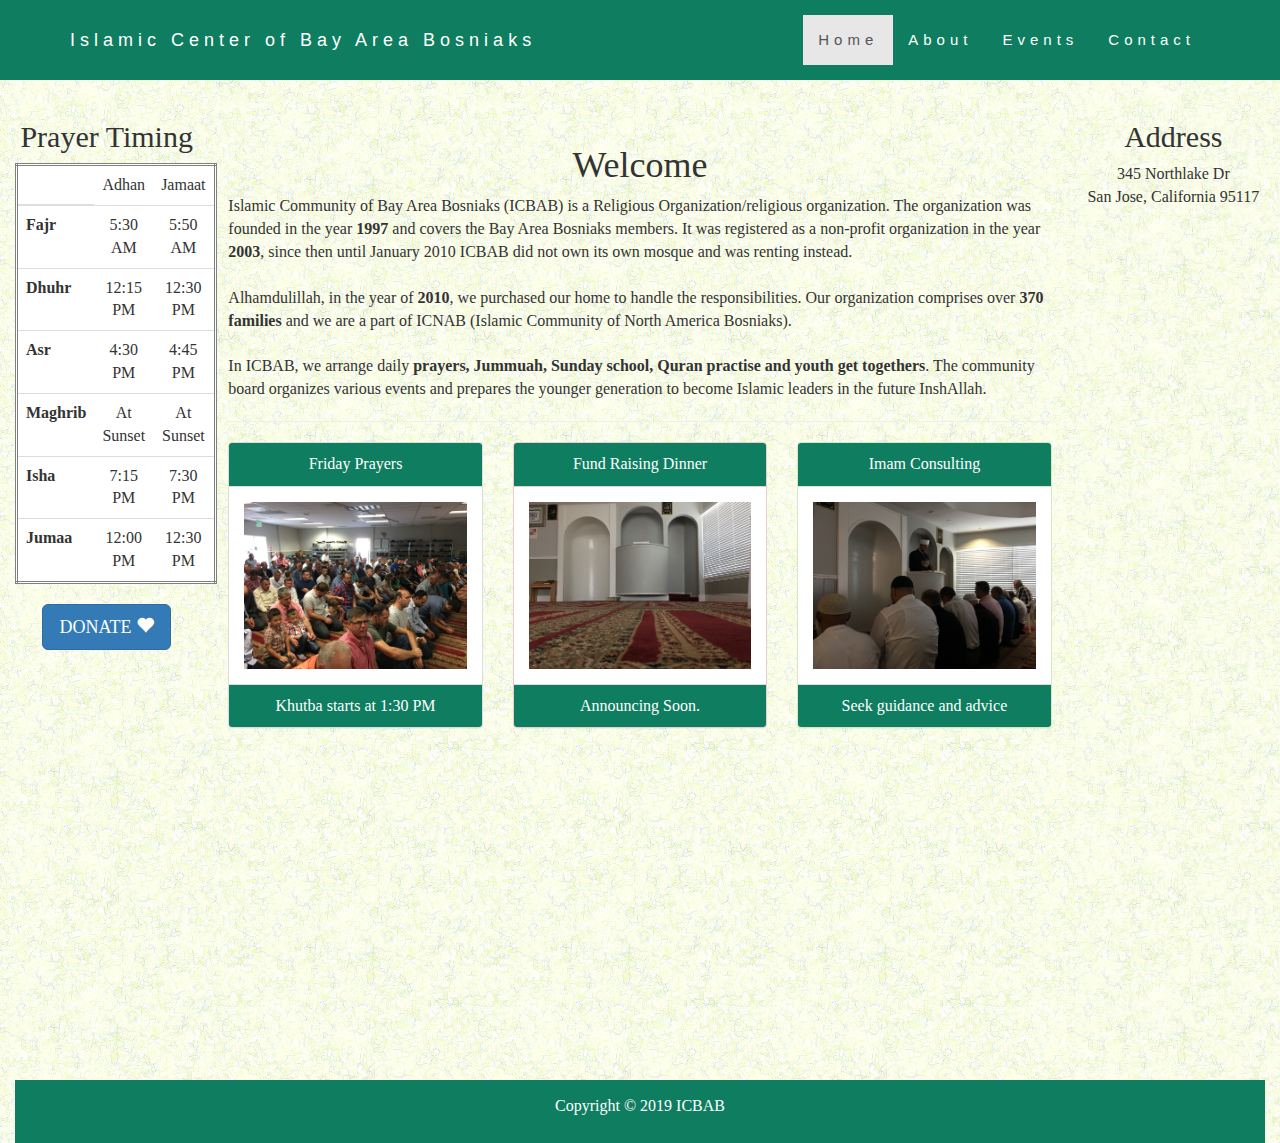
<file: index.html>
<!DOCTYPE html>
<html lang="en">
<head>
  <title>ICBAB</title>
  <meta charset="utf-8">
  <meta name="viewport" content="width=device-width, initial-scale=1">
  <link rel="stylesheet" href="https://maxcdn.bootstrapcdn.com/bootstrap/3.4.0/css/bootstrap.min.css">
  <script src="https://ajax.googleapis.com/ajax/libs/jquery/3.3.1/jquery.min.js"></script>
  <script src="https://maxcdn.bootstrapcdn.com/bootstrap/3.4.0/js/bootstrap.min.js"></script>
   <script src="https://ajax.googleapis.com/ajax/libs/jquery/3.3.1/jquery.min.js"></script>
  <script src="https://maxcdn.bootstrapcdn.com/bootstrap/3.4.0/js/bootstrap.min.js"></script>
   <link href="css/custom-style.css" rel="stylesheet">
   <!-- Global site tag (gtag.js) - Google Analytics -->
<script async src="https://www.googletagmanager.com/gtag/js?id=UA-138661537-1"></script>
<script>
  window.dataLayer = window.dataLayer || [];
  function gtag(){dataLayer.push(arguments);}
  gtag('js', new Date());

  gtag('config', 'UA-138661537-1');
</script>

</head>
<body>


<!-- Navbar -->
<nav class="navbar navbar-default navbar-custom ">
  <div class="container">
    <div class="navbar-header">
      <button type="button" class="navbar-toggle" data-toggle="collapse" data-target="#myNavbar">
        <span class="icon-bar"></span>
        <span class="icon-bar"></span>
        <span class="icon-bar"></span>
      </button>
      <a class="navbar-brand" href="#"><span class="textColor">Islamic Center of Bay Area Bosniaks</span></a>
    </div>
    <div class="collapse navbar-collapse" id="myNavbar">
      <ul class="nav navbar-nav navbar-right">
        <li  class="nav-item active "><a href="index.html">Home</a></li>
        <li><a href="about.html">About</a></li>
        <!-- <li><a href="#experience">Experience</a></li> -->
        <li><a href="events.html">Events</a></li>
        <li><a href="contact.html">Contact</a></li>
        <!-- <li><a href="prayer.html">Prayer</a></li> -->
   

      </ul>
    </div>
  </div>
</nav>

 
<div class="container-fluid  spl-font">    
  <div class="row content">
 

      <div class="col-sm-2 sidenav text-center">
        <h2 class="section-heading mb-5">
                <span class="section-heading-upper">Prayer Timing</span>
                
              </h2>

 <table class="table  table-hover sideborder">
  <thead>
    <tr>
      <th></th>
      <td>Adhan</td>
      <td>Jamaat</td>
    </tr>
  </thead>
  <tbody>
    <tr>
      <th scope="row">Fajr</th>
      <td>5:30 AM</td>
      <td>5:50 AM</td>
    </tr>
    <tr>
      <th scope="row">Dhuhr</th>
      <td>12:15 PM</td>
      <td>12:30 PM</td>
    </tr>
    <tr>
      <th scope="row">Asr</th>
      <td>4:30 PM</td>
      <td>4:45 PM</td>
    </tr>
    <tr>
      <th scope="row">Maghrib</th>
      <td>At Sunset</td>
      <td>At Sunset</td>
    </tr>
    <tr>
      <th scope="row">Isha</th>
      <td>7:15 PM</td>
      <td>7:30 PM</td>
    </tr>
      <tr>
      <th scope="row">Jumaa</th>
      <td>12:00 PM</td>
      <td>12:30 PM</td>
    </tr>       

    
     
  </tbody>
</table>


<a href="https://us.mohid.co/ca/sanjose/icbab/masjid/online/donation" class="btn btn-lg btn-primary" target="_blank"> DONATE <span class="glyphicon glyphicon-heart"></span></a> 


           
            <!--   <p class="address mb-5">
                <em>
                  <strong>Juma Information:


</strong>
                  <br>
                Dont park in front of the health center

                </em>
              </p> -->
              
            
           
        
      

            </div>
    <div class="col-lg-8 "> 
      <br/><br/>

      
      
    
      <h1 class="text-center">Welcome</h1>
     <p>Islamic Community of Bay Area Bosniaks (ICBAB) is a Religious Organization/religious organization. The organization was founded in the year <b>1997</b> and covers the Bay Area Bosniaks members. It was registered as a non-profit organization in the year <b>2003</b>, since then until January 2010 ICBAB did not own its own mosque and was renting instead. 
<br/><br/>
Alhamdulillah, in the year of <b>2010</b>, we purchased our home to handle the responsibilities. Our organization comprises over <b>370 families</b> and we are a part of ICNAB (Islamic Community of North America Bosniaks).

<br/><br/>
In ICBAB, we arrange daily <b>prayers, Jummuah, Sunday school, Quran practise and youth get togethers</b>.  The community board organizes various events and prepares the younger generation to become Islamic leaders in the future InshAllah.

</p>
<hr>
    

    
      
  <div class="row text-center">
    <div class="col-sm-4">
      <div class="panel panel-default" style="color:#0E7D60">
        <div class="panel-heading" >Friday Prayers</div>
        <div class="panel-body"><img src="img/nw/crowd.jpg" class="img-responsive" style="width:100%"  alt="Image"></div>
        <div class="panel-footer">Khutba starts at 1:30 PM</div>
      </div>
    </div>
    <div class="col-sm-4"> 
      <div class="panel panel-danger">
        <div class="panel-heading">Fund Raising Dinner</div>
        <div class="panel-body"><img src="img/nw/musallat.jpg" class="img-responsive" style="width:100%" alt="Image"></div>
        <div class="panel-footer">Announcing Soon.</div>
      </div>
    </div>
    <div class="col-sm-4"> 
      <div class="panel panel-success">
        <div class="panel-heading">Imam Consulting</div>
        <div class="panel-body"><img src="img/nw/imam.jpg" class="img-responsive" style="width:100%" alt="Image"></div>
        <div class="panel-footer">Seek guidance and advice</div>
      </div>
    </div>
  </div>


       </div>

  
 <div class="col-sm-2 sidenav text-center">
      <div >
        <h2>Address</h2>
      </div>
   
      <address>
345 Northlake Dr<br>
San Jose, California 95117<br>
</address>
      
      <!--  <a  class="btn btn-lg btn-success" href="files/ramadan19.pdf" target="_blank">  Ramadan Calendar <span class="glyphicon glyphicon-calendar"></span></a> -->
   </div>


</div>

<footer class="container-fluid text-center">

  <p>Copyright © 2019 ICBAB</p>
</footer>
</div>
</body>
</html>
</file>
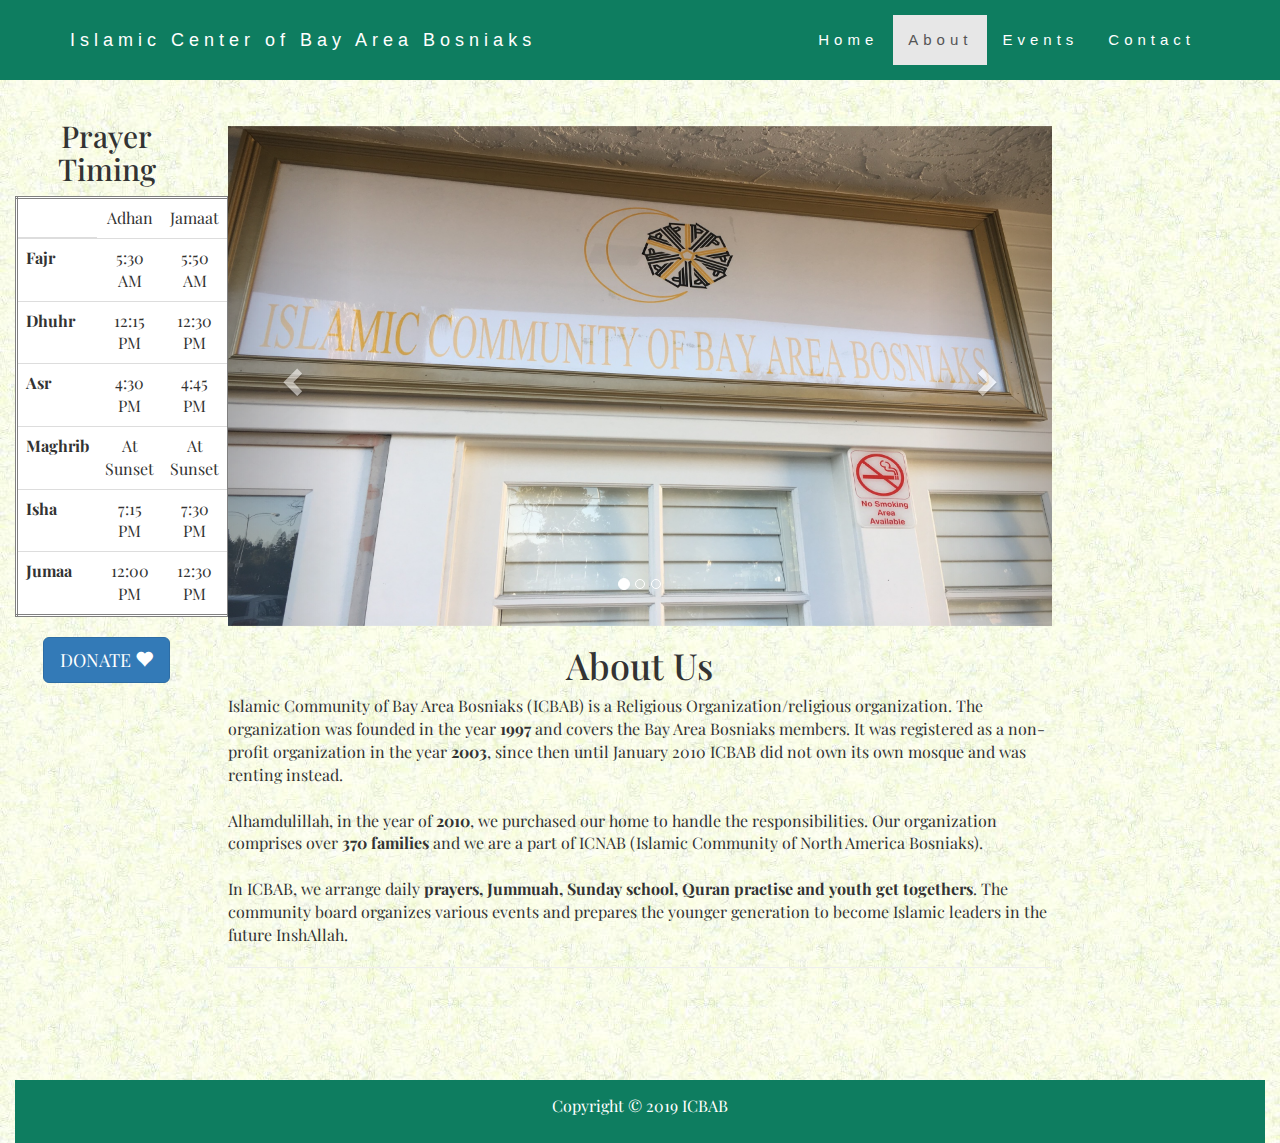
<file: about.html>
<!DOCTYPE html>
<html lang="en">
<head>
  <title>ICBAB:About</title>
  <meta charset="utf-8">
  <meta name="viewport" content="width=device-width, initial-scale=1">
  <link rel="stylesheet" href="https://maxcdn.bootstrapcdn.com/bootstrap/3.4.0/css/bootstrap.min.css">
  <script src="https://ajax.googleapis.com/ajax/libs/jquery/3.3.1/jquery.min.js"></script>
  <script src="https://maxcdn.bootstrapcdn.com/bootstrap/3.4.0/js/bootstrap.min.js"></script>
   <script src="https://ajax.googleapis.com/ajax/libs/jquery/3.3.1/jquery.min.js"></script>
  <script src="https://maxcdn.bootstrapcdn.com/bootstrap/3.4.0/js/bootstrap.min.js"></script>
  <link href="https://fonts.googleapis.com/css?family=Playfair+Display" rel="stylesheet">
  <!-- Global site tag (gtag.js) - Google Analytics -->
<script async src="https://www.googletagmanager.com/gtag/js?id=UA-138661537-1"></script>
<script>
  window.dataLayer = window.dataLayer || [];
  function gtag(){dataLayer.push(arguments);}
  gtag('js', new Date());

  gtag('config', 'UA-138661537-1');
</script>

  <link href="css/custom-style.css" rel="stylesheet">
  
</head>
<body>


<!-- Navbar -->
<nav class="navbar navbar-default navbar-custom ">
  <div class="container">
    <div class="navbar-header ">
      <button type="button" class="navbar-toggle" data-toggle="collapse" data-target="#myNavbar">
        <span class="icon-bar"></span>
        <span class="icon-bar"></span>
        <span class="icon-bar"></span>
      </button>
      <a class="navbar-brand" href="index.html"><span class="textColor">Islamic Center of Bay Area Bosniaks</span></a>
    </div>
    <div class="collapse navbar-collapse" id="myNavbar">
      <ul class="nav navbar-nav navbar-right">
        <li><a href="index.html">Home</a></li>
        <li class="nav-item active "><a href="about.html">About</a></li>
        <!-- <li><a href="#experience">Experience</a></li> -->
        <li><a href="events.html">Events</a></li>
        <li><a href="contact.html">Contact</a></li>
        <!-- <li><a href="prayer.html">Prayer</a></li> -->
    <!-- <li><a href="http://bsf.siddiq.io/" target='_blank'>Blog</a></li> -->

      </ul>
    </div>
  </div>
</nav>
<!-- <div class="jumbotron jumbotron-fluid test">
  <div class="container">
    <h2 class="display-4">Islamic Community of Bay Area of Bosniaks</h2>
    <p class="lead">San Jose</p>
  </div>
</div> -->
 
<div class="container-fluid spl-font">    
  <div class="row content">
 
 <div class="col-sm-2 sidenav text-center">
        <h2 class="section-heading mb-5">
                <span class="section-heading-upper">Prayer Timing</span>
                
              </h2>
 <table class="table  table-hover sideborder">
  <thead>
    <tr>
      <th></th>
      <td>Adhan</td>
      <td>Jamaat</td>
    </tr>
  </thead>
  <tbody>
    <tr>
      <th scope="row">Fajr</th>
      <td>5:30 AM</td>
      <td>5:50 AM</td>
    </tr>
    <tr>
      <th scope="row">Dhuhr</th>
      <td>12:15 PM</td>
      <td>12:30 PM</td>
    </tr>
    <tr>
      <th scope="row">Asr</th>
      <td>4:30 PM</td>
      <td>4:45 PM</td>
    </tr>
    <tr>
      <th scope="row">Maghrib</th>
      <td>At Sunset</td>
      <td>At Sunset</td>
    </tr>
    <tr>
      <th scope="row">Isha</th>
      <td>7:15 PM</td>
      <td>7:30 PM</td>
    </tr>
    <tr>
      <th scope="row">Jumaa</th>
      <td>12:00 PM</td>
      <td>12:30 PM</td>
    </tr>          

    
     
  </tbody>
</table>

<a href="https://us.mohid.co/ca/sanjose/icbab/masjid/online/donation" class="btn btn-lg btn-primary" target="_blank"> DONATE <span class="glyphicon glyphicon-heart"></span></a> 
             <!--  <p class="address mb-5 text-center">
                <em>
                  <strong>Juma Information:


</strong>
                  <br>
                Dont park in front of the health center

                </em>  <br/>
              
                        <a href="#" class="btn btn-lg btn-success "> Donate <span class="glyphicon glyphicon-heart"></span></a></p> -->

            </div>
    <div class="col-lg-8 "> 
      <br/><br/>
     <div id="myCarousel" class="carousel slide" data-ride="carousel">
    <!-- Indicators -->
    <ol class="carousel-indicators">
      <li data-target="#myCarousel" data-slide-to="0" class="active"></li>
      <li data-target="#myCarousel" data-slide-to="1"></li>
      <li data-target="#myCarousel" data-slide-to="2"></li>
    </ol>

    <!-- Wrapper for slides -->
    <div class="carousel-inner">
      <div class="item active">
        <img src=" img/nw/name.jpg" alt="Los Angeles"  style="width:1100px;height: 500px;">
      </div>

      <div class="item">
        <img src="img/nw/crowd.jpg" alt="Chicago"  style="width:1100px;height: 500px;">
      </div>
    
      <div class="item">
        <img src="img/nw/imam.jpg" alt="New york"  style="width:1100px;height: 500px;">
      </div>
    </div>

    <!-- Left and right controls -->
    <a class="left carousel-control" href="#myCarousel" data-slide="prev">
      <span class="glyphicon glyphicon-chevron-left"></span>
      <span class="sr-only">Previous</span>
    </a>
    <a class="right carousel-control" href="#myCarousel" data-slide="next">
      <span class="glyphicon glyphicon-chevron-right"></span>
      <span class="sr-only">Next</span>
    </a>
  </div>
      
      <div class="spl-font">
    
      <h1 class="text-center">About Us</h1>
   <p>Islamic Community of Bay Area Bosniaks (ICBAB) is a Religious Organization/religious organization. The organization was founded in the year <b>1997</b> and covers the Bay Area Bosniaks members. It was registered as a non-profit organization in the year <b>2003</b>, since then until January 2010 ICBAB did not own its own mosque and was renting instead. 
<br/><br/>
Alhamdulillah, in the year of <b>2010</b>, we purchased our home to handle the responsibilities. Our organization comprises over <b>370 families</b> and we are a part of ICNAB (Islamic Community of North America Bosniaks).

<br/><br/>
In ICBAB, we arrange daily <b>prayers, Jummuah, Sunday school, Quran practise and youth get togethers</b>.  The community board organizes various events and prepares the younger generation to become Islamic leaders in the future InshAllah.

</p>
<hr>
    

    </div>
      
 


       </div>

  
 

</div>

<footer class="container-fluid text-center">
    <p>Copyright © 2019 ICBAB</p>
</footer>
</div>
</body>
</html>
</file>
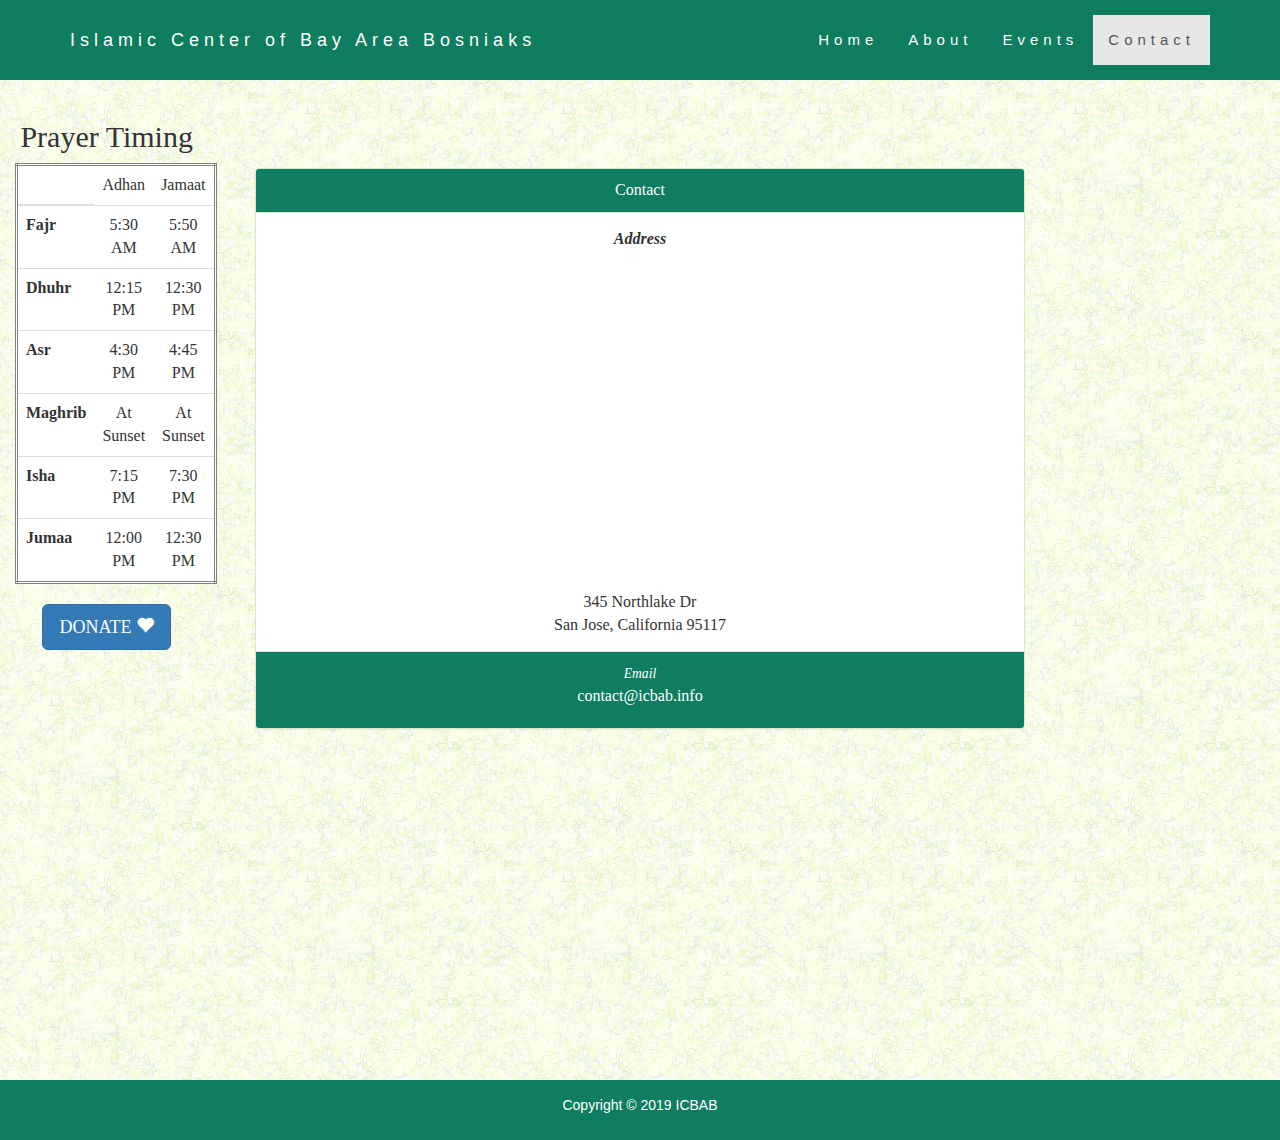
<file: contact.html>
<!DOCTYPE html>
<html lang="en">
<head>
  <title>ICBAB:Contact</title>
  <meta charset="utf-8">
  <meta name="viewport" content="width=device-width, initial-scale=1">
  <link rel="stylesheet" href="https://maxcdn.bootstrapcdn.com/bootstrap/3.4.0/css/bootstrap.min.css">
  <script src="https://ajax.googleapis.com/ajax/libs/jquery/3.3.1/jquery.min.js"></script>
  <script src="https://maxcdn.bootstrapcdn.com/bootstrap/3.4.0/js/bootstrap.min.js"></script>
	<script src="https://ajax.googleapis.com/ajax/libs/jquery/3.3.1/jquery.min.js"></script>
  <script src="https://maxcdn.bootstrapcdn.com/bootstrap/3.4.0/js/bootstrap.min.js"></script>
  <!-- Global site tag (gtag.js) - Google Analytics -->
<script async src="https://www.googletagmanager.com/gtag/js?id=UA-138661537-1"></script>
<script>
  window.dataLayer = window.dataLayer || [];
  function gtag(){dataLayer.push(arguments);}
  gtag('js', new Date());

  gtag('config', 'UA-138661537-1');
</script>

	<link href="css/custom-style.css" rel="stylesheet">
 
</head>
<body>


<!-- Navbar -->
<nav class="navbar navbar-default navbar-custom ">
  <div class="container">
	 <div class="navbar-header">
		<button type="button" class="navbar-toggle" data-toggle="collapse" data-target="#myNavbar">
		  <span class="icon-bar"></span>
		  <span class="icon-bar"></span>
		  <span class="icon-bar"></span>
		</button>
		<a class="navbar-brand" href="#"><span class="textColor">Islamic Center of Bay Area Bosniaks</span></a>
	 </div>
	 <div class="collapse navbar-collapse" id="myNavbar">
		<ul class="nav navbar-nav navbar-right">
		  <li><a href="index.html">Home</a></li>
		  <li><a href="about.html">About</a></li>
		  <!-- <li><a href="#experience">Experience</a></li> -->
		  <li><a href="events.html">Events</a></li>
		  <li class="nav-item active "><a href="contact.html">Contact</a></li>
		  <!-- <li><a href="prayer.html">Prayer</a></li> -->
	 <!-- <li><a href="http://bsf.siddiq.io/" target='_blank'>Blog</a></li> -->

		</ul>
	 </div>
  </div>
</nav>
<!-- <div class="jumbotron jumbotron-fluid test">
  <div class="container">
	 <h2 class="display-4">Islamic Community of Bay Area of Bosniaks</h2>
	 <p class="lead">San Jose</p>
  </div>
</div> -->
 
<div class="container-fluid spl-font">    
  <div class="row content text-center">
 

	  <div class="col-sm-2 sidenav">
		  <h2 class="section-heading mb-5">
					 <span class="section-heading-upper">Prayer Timing</span>
					 
				  </h2>
<table class="table  table-hover sideborder">
  <thead>
    <tr>
      <th></th>
      <td>Adhan</td>
      <td>Jamaat</td>
    </tr>
  </thead>
  <tbody>
    <tr>
      <th scope="row">Fajr</th>
      <td>5:30 AM</td>
      <td>5:50 AM</td>
    </tr>
    <tr>
      <th scope="row">Dhuhr</th>
      <td>12:15 PM</td>
      <td>12:30 PM</td>
    </tr>
    <tr>
      <th scope="row">Asr</th>
      <td>4:30 PM</td>
      <td>4:45 PM</td>
    </tr>
    <tr>
      <th scope="row">Maghrib</th>
      <td>At Sunset</td>
      <td>At Sunset</td>
    </tr>
    <tr>
      <th scope="row">Isha</th>
      <td>7:15 PM</td>
      <td>7:30 PM</td>
    </tr>
     <tr>
      <th scope="row">Jumaa</th>
      <td>12:00 PM</td>
      <td>12:30 PM</td>
    </tr>        

    
     
  </tbody>
</table>

<a href="https://us.mohid.co/ca/sanjose/icbab/masjid/online/donation" class="btn btn-lg btn-primary" target="_blank"> DONATE <span class="glyphicon glyphicon-heart"></span></a> 
			  
				<!--   <p class="address mb-5">
					 <em>
						<strong>Juma Information:
</strong>
						<br>
					 Dont park in front of the health center
					 </em>
				  </p>
				
				 
									<a href="#" class="btn btn-lg btn-success"> Donate <span class="glyphicon glyphicon-heart"></span></a> -->

				</div>
	 <div class="col-lg-8 "> 
		<br/><br/>

		
		
	 
		 <div class="row" style=" display: flex;justify-content: center;">
	 
	 <div class="col-lg-6 center" style="width:800px;padding-top: 5%"> 
		<div class="panel panel-success">
		  <div class="panel-heading">Contact</div>
		  <div class="panel-body">
			  <p class="address mb-5">
					 <em>
						<strong>Address</strong>
					  


					 </em>
				  </p>
					  <div class="mapouter">
							<div class="gmap_canvas">
								<iframe width="100%" height="300px" id="gmap_iframe" frameborder="0" scrolling="no" marginheight="0" marginwidth="0" src="https://www.google.com/maps/embed?pb=!1m18!1m12!1m3!1d3172.8661662244767!2d-121.970814985427!3d37.32199774585386!2m3!1f0!2f0!3f0!3m2!1i1024!2i768!4f13.1!3m3!1m2!1s0x808fcaeceb6f93cf%3A0xfdae05089fc4516f!2sIslamic+Center+Of+Bozniaks!5e0!3m2!1sen!2sus!4v1555260565618!5m2!1sen!2sus"
					>
					</iframe>
							</div>
					 </div>
					  <br>
345 Northlake Dr<br>
San Jose, California 95117<br>
		  </div>
		  <div class="panel-footer">
			  
				 
				  
				 
				  <p class="mb-0">
					 <small>
						<em>Email</em>
					 </small>
					 <br>contact@icbab.info
				  </p>
			  

		  </div>
		</div>
	 </div>

  </div>

 
				
	

	 </div>
		
 

		 </div>

  


</div>

<footer class="container-fluid text-center">
	 <p>Copyright © 2019 ICBAB</p>
</footer>
</div>
</body>
</html>
</file>
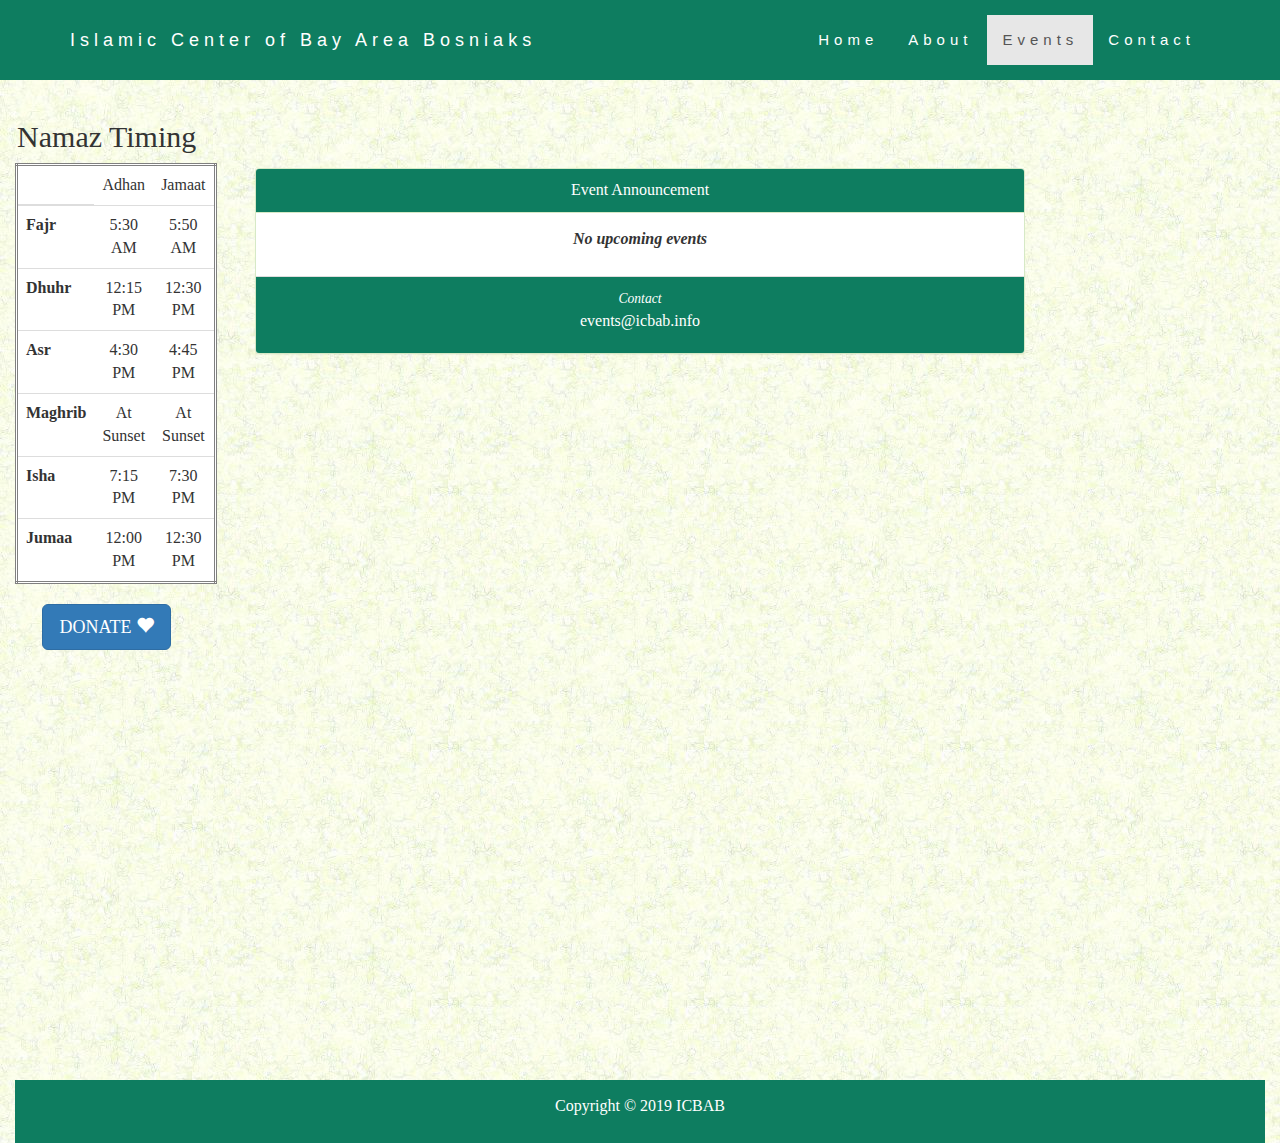
<file: events.html>
<!DOCTYPE html>
<html lang="en">
<head>
  <title>ICBAB:Events</title>
  <meta charset="utf-8">
  <meta name="viewport" content="width=device-width, initial-scale=1">
  <link rel="stylesheet" href="https://maxcdn.bootstrapcdn.com/bootstrap/3.4.0/css/bootstrap.min.css">
  <script src="https://ajax.googleapis.com/ajax/libs/jquery/3.3.1/jquery.min.js"></script>
  <script src="https://maxcdn.bootstrapcdn.com/bootstrap/3.4.0/js/bootstrap.min.js"></script>
   <script src="https://ajax.googleapis.com/ajax/libs/jquery/3.3.1/jquery.min.js"></script>
  <script src="https://maxcdn.bootstrapcdn.com/bootstrap/3.4.0/js/bootstrap.min.js"></script>
  <!-- Global site tag (gtag.js) - Google Analytics -->
<script async src="https://www.googletagmanager.com/gtag/js?id=UA-138661537-1"></script>
<script>
  window.dataLayer = window.dataLayer || [];
  function gtag(){dataLayer.push(arguments);}
  gtag('js', new Date());

  gtag('config', 'UA-138661537-1');
</script>

  <link href="css/custom-style.css" rel="stylesheet">
</head>
<body>


<!-- Navbar -->
<nav class="navbar navbar-default navbar-custom ">
  <div class="container">
    <div class="navbar-header">
      <button type="button" class="navbar-toggle" data-toggle="collapse" data-target="#myNavbar">
        <span class="icon-bar"></span>
        <span class="icon-bar"></span>
        <span class="icon-bar"></span>
      </button>
      <a class="navbar-brand" href="#"><span class="textColor">Islamic Center of Bay Area Bosniaks</span></a>
    </div>
    <div class="collapse navbar-collapse" id="myNavbar">
      <ul class="nav navbar-nav navbar-right">
        <li><a href="index.html">Home</a></li>
        <li><a href="about.html">About</a></li>
        <!-- <li><a href="#experience">Experience</a></li> -->
        <li class="nav-item active "><a href="events.html">Events</a></li>
        <li><a href="contact.html">Contact</a></li>
        <!-- <li><a href="prayer.html">Prayer</a></li> -->
    <!-- <li><a href="http://bsf.siddiq.io/" target='_blank'>Blog</a></li> -->

      </ul>
    </div>
  </div>
</nav>
<!-- <div class="jumbotron jumbotron-fluid test">
  <div class="container">
    <h2 class="display-4">Islamic Community of Bay Area of Bosniaks</h2>
    <p class="lead">San Jose</p>
  </div>
</div> -->
 
<div class="container-fluid spl-font">    
  <div class="row content text-center">
 

     <div class="col-sm-2 sidenav">
        <h2 class="section-heading mb-5">
                <span class="section-heading-upper">Namaz Timing</span>
                
              </h2>
<table class="table  table-hover sideborder">
  <thead>
    <tr>
      <th></th>
      <td>Adhan</td>
      <td>Jamaat</td>
    </tr>
  </thead>
  <tbody>
    <tr>
      <th scope="row">Fajr</th>
      <td>5:30 AM</td>
      <td>5:50 AM</td>
    </tr>
    <tr>
      <th scope="row">Dhuhr</th>
      <td>12:15 PM</td>
      <td>12:30 PM</td>
    </tr>
    <tr>
      <th scope="row">Asr</th>
      <td>4:30 PM</td>
      <td>4:45 PM</td>
    </tr>
    <tr>
      <th scope="row">Maghrib</th>
      <td>At Sunset</td>
      <td>At Sunset</td>
    </tr>
    <tr>
      <th scope="row">Isha</th>
      <td>7:15 PM</td>
      <td>7:30 PM</td>
    </tr>
      <tr>
      <th scope="row">Jumaa</th>
      <td>12:00 PM</td>
      <td>12:30 PM</td>
    </tr>         

    
     
  </tbody>
</table>

<a href="https://us.mohid.co/ca/sanjose/icbab/masjid/online/donation" class="btn btn-lg btn-primary" target="_blank"> DONATE <span class="glyphicon glyphicon-heart"></span></a> 
           
            <!--   <p class="address mb-5">
                <em>
                  <strong>Juma Information:


</strong>
                  <br>
                Dont park in front of the health center

                </em>
              </p>
                        <a href="#" class="btn btn-lg btn-success"> Donate <span class="glyphicon glyphicon-heart"></span></a> -->

            </div>
    <div class="col-lg-8 "> 
      <br/><br/>

      
      
    
       <div class="row" style=" display: flex;justify-content: center;">
    
    <div class="col-lg-6 center" style="width:800px;padding-top: 5%"> 
      <div class="panel panel-success">
        <div class="panel-heading">Event Announcement</div>
        <div class="panel-body">
           <p class="address mb-5">
                <em>
                  <strong>No upcoming events</strong>
                </em>
              </p>
        </div>
        <div class="panel-footer">
           
             
              
             
              <p class="mb-0">
                <small>
                  <em>Contact</em>
                </small>
                <br>events@icbab.info
              </p>
           

        </div>
      </div>
    </div>
  </div>


  
      

    
      
 

       </div>

  


</div>

<footer class="container-fluid text-center">
   <p>Copyright © 2019 ICBAB</p>
</footer>
</div>
</body>
</html>
</file>
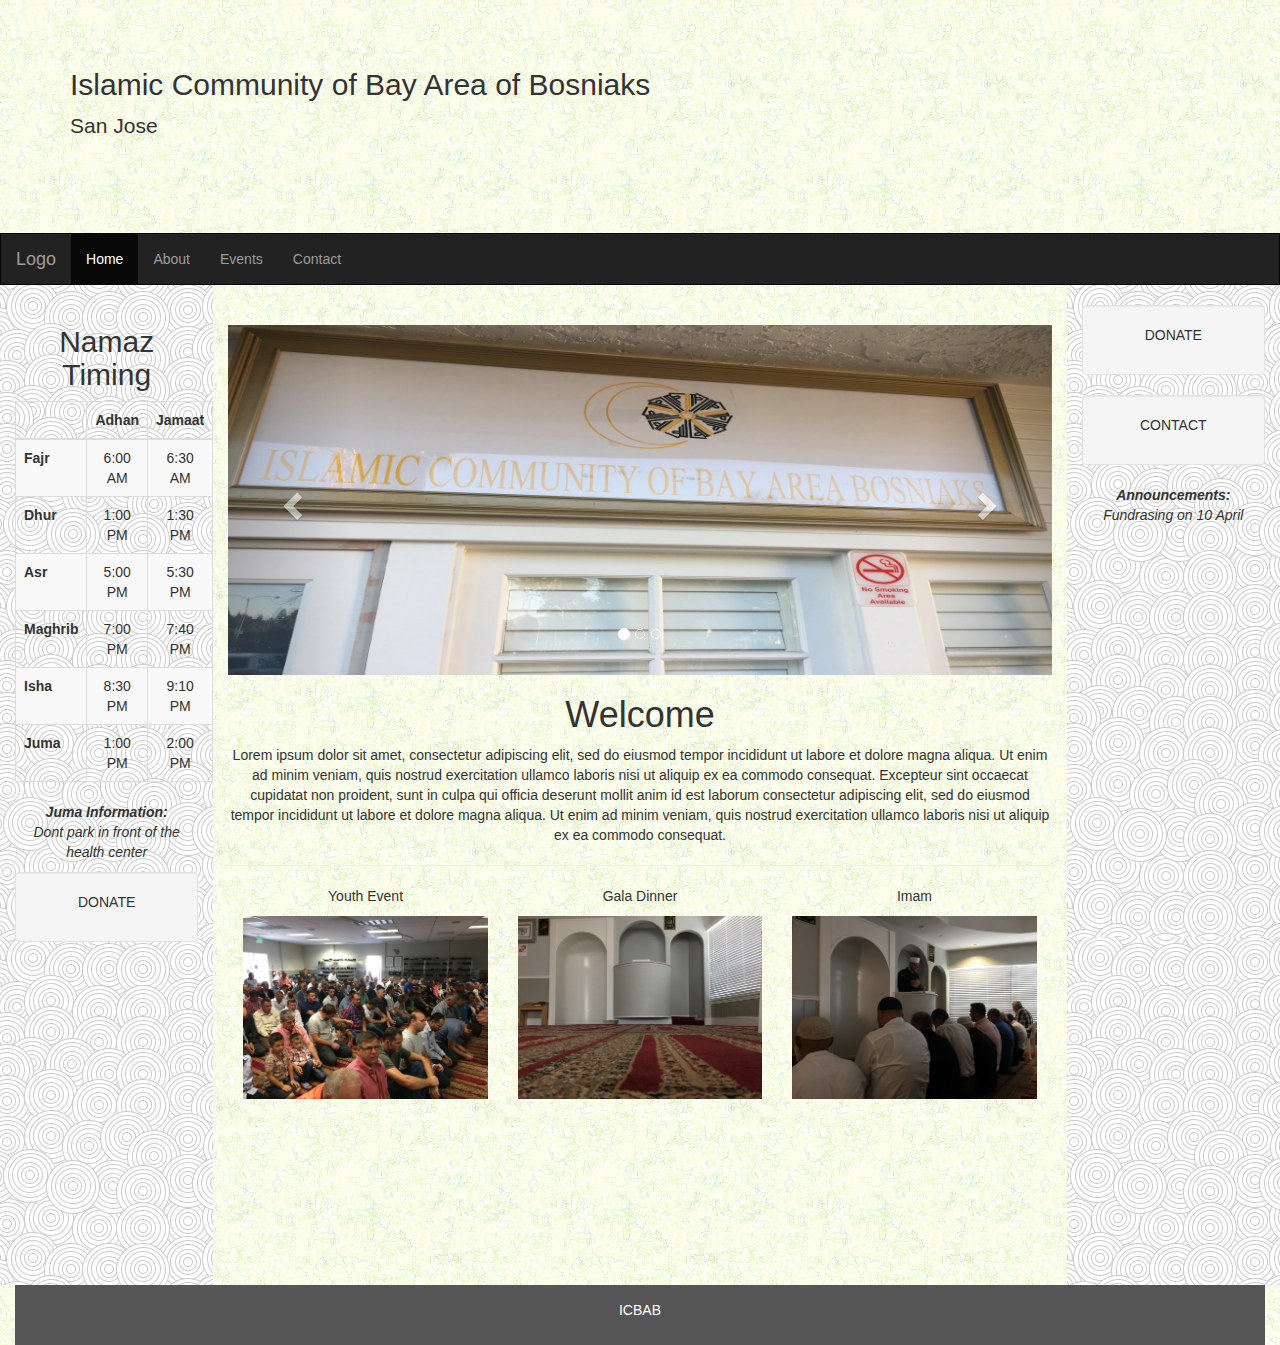
<file: test.html>
<!DOCTYPE html>
<html lang="en">
<head>
  <title>ICBAB</title>
  <meta charset="utf-8">
  <meta name="viewport" content="width=device-width, initial-scale=1">
  <link rel="stylesheet" href="https://maxcdn.bootstrapcdn.com/bootstrap/3.4.0/css/bootstrap.min.css">
  <script src="https://ajax.googleapis.com/ajax/libs/jquery/3.3.1/jquery.min.js"></script>
  <script src="https://maxcdn.bootstrapcdn.com/bootstrap/3.4.0/js/bootstrap.min.js"></script>
   <script src="https://ajax.googleapis.com/ajax/libs/jquery/3.3.1/jquery.min.js"></script>
  <script src="https://maxcdn.bootstrapcdn.com/bootstrap/3.4.0/js/bootstrap.min.js"></script>
  <style>
    /* Remove the navbar's default margin-bottom and rounded borders */ 
    .navbar {
      margin-bottom: 0;
      border-radius: 0;
    }
    
    /* Set height of the grid so .sidenav can be 100% (adjust as needed) */
    .row.content {height: 1000px}
    
    /* Set gray background color and 100% height */
    .sidenav {
       background:  url("img/nw/bg2.jpg");
      padding-top: 20px;
      background-color: #f1f1f1;
      height: 100%;
    }
    
    /* Set black background color, white text and some padding */
    footer {
      background-color: #555;
      color: white;
      padding: 15px;
    }
    
    /* On small screens, set height to 'auto' for sidenav and grid */
    @media screen and (max-width: 767px) {
      .sidenav {
        height: auto;
        padding: 15px;
      }
      .row.content {height:auto;} 
    }
    .test {
    background:  url("img/nw/bg3.jpg");
  }
  body{
    background:  url("img/nw/bg3.jpg");
  }
  </style>
</head>
<body>
<div class="jumbotron jumbotron-fluid test">
  <div class="container">
    <h2 class="display-4">Islamic Community of Bay Area of Bosniaks</h2>
    <p class="lead">San Jose</p>
  </div>
</div>

<nav class="navbar navbar-inverse">
  <div class="container-fluid">
    <div class="navbar-header">
      <button type="button" class="navbar-toggle" data-toggle="collapse" data-target="#myNavbar">
        <span class="icon-bar"></span>
        <span class="icon-bar"></span>
        <span class="icon-bar"></span>                        
      </button>
      <a class="navbar-brand" href="#">Logo</a>
    </div>
    <div class="collapse navbar-collapse" id="myNavbar">
      <ul class="nav navbar-nav">
        <li class="active"><a href="#">Home</a></li>
        <li><a href="#">About</a></li>
        <li><a href="#">Events</a></li>
        <li><a href="#">Contact</a></li>
      </ul>
     
    </div>
  </div>
</nav>
 
<div class="container-fluid text-center">    
  <div class="row content">
 

     <div class="col-sm-2 sidenav">
        <h2 class="section-heading mb-5">
                <span class="section-heading-upper">Namaz Timing</span>
                
              </h2>

     <table class="table table-bordered table-striped table-hover">
  <thead>
    <tr>
      <th></th>
      <th>Adhan</th>
      <th>Jamaat</th>
    </tr>
  </thead>
  <tbody>
    <tr>
      <th scope="row">Fajr</th>
      <td>6:00 AM</td>
      <td>6:30 AM</td>
    </tr>
    <tr>
      <th scope="row">Dhur</th>
      <td>1:00 PM</td>
      <td>1:30 PM</td>
    </tr>
    <tr>
      <th scope="row">Asr</th>
      <td>5:00 PM</td>
      <td>5:30 PM</td>
    </tr>
    <tr>
      <th scope="row">Maghrib</th>
      <td>7:00 PM</td>
      <td>7:40 PM</td>
    </tr>
    <tr>
      <th scope="row">Isha</th>
      <td>8:30 PM</td>
      <td>9:10 PM</td>
    </tr>
    <tr>
      <th scope="row">Juma</th>
      <td>1:00 PM</td>
      <td>2:00 PM</td>
    </tr>           

    
     
  </tbody>
</table>


           
              <p class="address mb-5">
                <em>
                  <strong>Juma Information:


</strong>
                  <br>
                Dont park in front of the health center

                </em>
              </p>
             <div class="well">
        <p>DONATE</p>
      </div>

            </div>
    <div class="col-lg-8 "> 
      <br/><br/>

      <div id="myCarousel" class="carousel slide" data-ride="carousel">
    <!-- Indicators -->
    <ol class="carousel-indicators">
      <li data-target="#myCarousel" data-slide-to="0" class="active"></li>
      <li data-target="#myCarousel" data-slide-to="1"></li>
      <li data-target="#myCarousel" data-slide-to="2"></li>
    </ol>

    <!-- Wrapper for slides -->
    <div class="carousel-inner">
      <div class="item active">
        <img src=" img/nw/name.jpg" alt="Los Angeles"  style="width:1100px;height: 350px;">
      </div>

      <div class="item">
        <img src="img/nw/crowd.jpg" alt="Chicago"  style="width:1100px;height: 350px;">
      </div>
    
      <div class="item">
        <img src="img/nw/imam.jpg" alt="New york"  style="width:1100px;height: 350px;">
      </div>
    </div>

    <!-- Left and right controls -->
    <a class="left carousel-control" href="#myCarousel" data-slide="prev">
      <span class="glyphicon glyphicon-chevron-left"></span>
      <span class="sr-only">Previous</span>
    </a>
    <a class="right carousel-control" href="#myCarousel" data-slide="next">
      <span class="glyphicon glyphicon-chevron-right"></span>
      <span class="sr-only">Next</span>
    </a>
  </div>
      
    
      <h1>Welcome</h1>
      <p>Lorem ipsum dolor sit amet, consectetur adipiscing elit, sed do eiusmod tempor incididunt ut labore et dolore magna aliqua. Ut enim ad minim veniam, quis nostrud exercitation ullamco laboris nisi ut aliquip ex ea commodo consequat. Excepteur sint occaecat cupidatat non proident, sunt in culpa qui officia deserunt mollit anim id est laborum consectetur adipiscing elit, sed do eiusmod tempor incididunt ut labore et dolore magna aliqua. Ut enim ad minim veniam, quis nostrud exercitation ullamco laboris nisi ut aliquip ex ea commodo consequat.</p>
      <hr>
     

      <div class="container-fluid bg-3 text-center">    
  <div class="row">
    <div class="col-sm-4">
      <p>Youth Event</p>
      <img src="img/nw/crowd.jpg" class="img-responsive" style="width:100%" alt="Image">
    </div>
    <div class="col-sm-4"> 
      <p>Gala Dinner</p>
      <img src="img/nw/musallat.jpg" class="img-responsive" style="width:100%" alt="Image">
    </div>
    <div class="col-sm-4"> 
      <p>Imam</p>
      <img src="img/nw/imam.jpg" class="img-responsive" style="width:100%" alt="Image">
    </div>
   
  </div>
</div>
     
   
       </div>

  
 <div class="col-sm-2 sidenav">
      <div class="well">
        <p>DONATE</p>
      </div>
      <div class="well">
        <p>CONTACT</p>
      </div>
      <p class="address mb-5">
                <em>
                  <strong>Announcements:


</strong>
                  <br>
                Fundrasing on 10 April

                </em>
              </p>
   </div>


</div>

<footer class="container-fluid text-center">
  <p>ICBAB</p>
</footer>
</div>
</body>
</html>
</file>
<file: css/custom-style.css>
.spl-font{
 font-family: 'Playfair Display', serif;
 font-size: 16px;
 
}
 .navbar {

      padding-top: 15px;
      padding-bottom: 15px;
      border: 0;
      border-radius: 0;
      margin-bottom: 0;
      font-size: 15px;
      font-color:white;
      letter-spacing: 5px;
       background-color: #0E7D60;

  }
  .navbar-nav  li a:hover {
      color: #000 !important;
  }
 .anch {
    text-decoration: none;
    
}
.textColor{
color: white;

}

.navbar-default .navbar-nav > li > a {
    color: white; /*Change active text color here*/
}
    
    /* Set height of the grid so .sidenav can be 100% (adjust as needed) */
    .row.content {height: 1000px}
    
    /* Set gray background color and 100% height */
    
    .sidenav {

         background:  url("../img/nw/bg3.jpg");
      padding-top: 20px;
      background-color: #f1f1f1;
      height: 100%;
    }
    
    /* Set black background color, white text and some padding */
    
    footer {
      background-color: #0E7D60;
      color: white;
      padding: 15px;
    }
    
    /* On small screens, set height to 'auto' for sidenav and grid */
    @media screen and (max-width: 767px) {
      .sidenav {
        height: auto;
        padding: 15px;
      }
      .row.content {height:auto;} 
    }
    .test {
    /*background:  url("img/nw/bg3.jpg");*/
      background-color: #0E7D60;
      margin-bottom:0;
  }
  body{
    background:  url("../img/nw/bg3.jpg");

  }


.panel > .panel-heading {
    background-image: none;
    background-color: #0E7D60;
    color: white;

}
 .panel > .panel-footer {
    background-image: none;
    background-color: #0E7D60;
    color: white;

}
/*
.mapouter{
         /*position:absolute;
         position: relative;
         text-align:center;
         /*height:300px;
         width:600px;
         top:400px;
         display: flex;
         justify-content: center;
         }
.gmap_canvas {
            /*position: relative;
         overflow:hidden;
         background:none!important;
         height:300px;
         width:600px;
         border-style: double;
         /*float:left; 
         clear: left;
         display: flex;
         }
         .gmap_canvas iframe{
            display: flex;
          position: absolute;
          top: 0;
          left: 0;
          width: 100%;
          height: 100%;
         }
         */
.gmap_canvas{
  
          /*position: relative;*/
          /*width: 100%;
          height: 100%;*/
}
.tble-border{
  border-style:double;
  background-color: white;
}
.sideborder{
  border-style:double;
  background-color: white;
}
</file>
